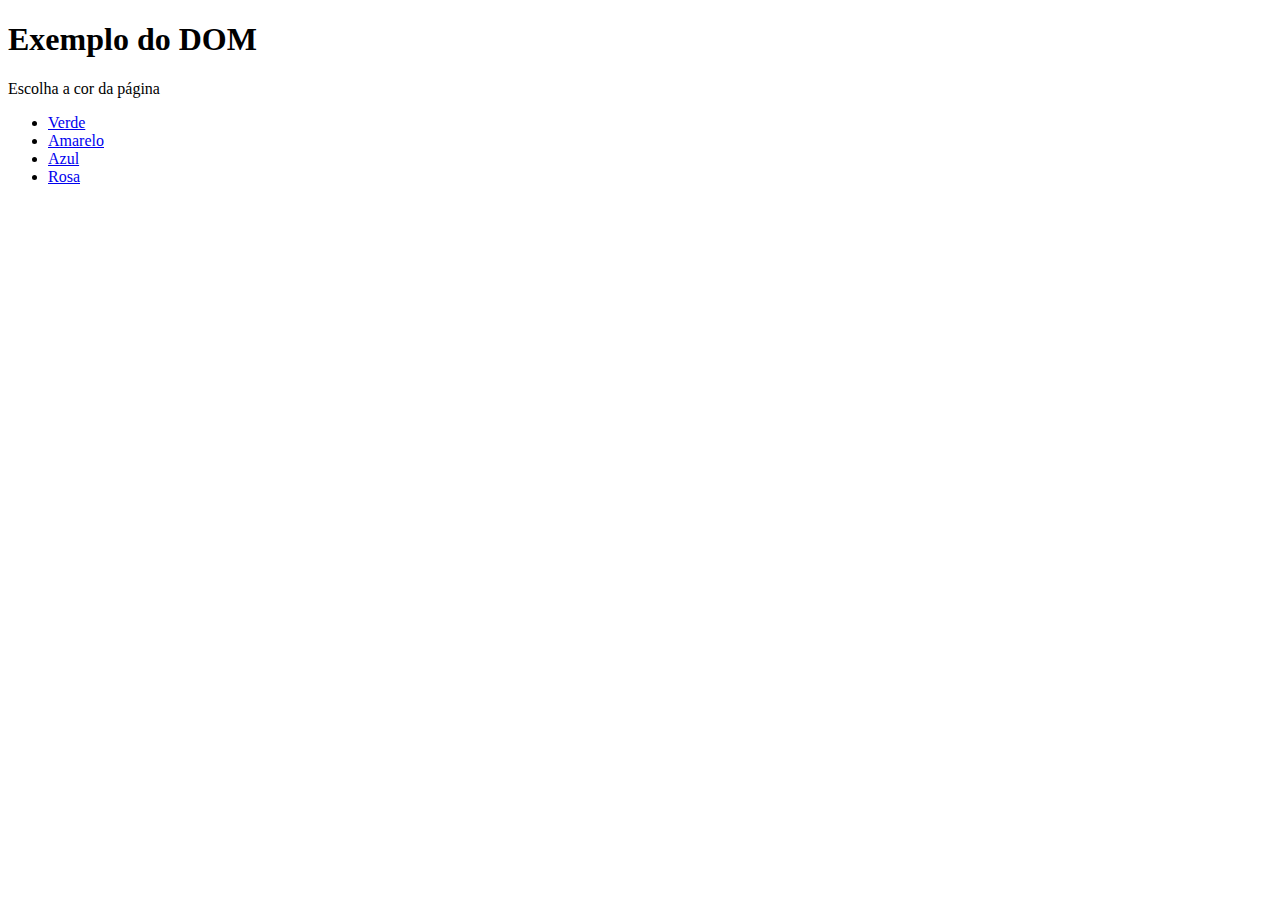
<file: MATERIAL/2709/index.html>
<!DOCTYPE html>
<html lang="en">
<head>
    <meta charset="UTF-8">
    <meta name="viewport" content="width=device-width, initial-scale=1.0">
    <title>Exemplo de DOM</title>
</head>
<body>
    <h1>Exemplo do DOM</h1>
    <p>Escolha a cor da página</p>
    <ul>
        <li><a href="javascript:Verde()">Verde</a></li>
        <li><a href="javascript:Amarelo()">Amarelo</a></li>
        <li><a href="javascript:Azul()">Azul</a></li>
        <li><a href="javascript:Rosa()">Rosa</a></li>
    </ul>

    <script type="text/javascript">
        // Declarando a função Verde
        function Verde() {
            // Criando variável
            var meuVerde = '';
            meuVerde = document.createElement('link');
            meuVerde.setAttribute('rel', 'stylesheet');
            meuVerde.setAttribute('type', 'text/css');
            meuVerde.setAttribute('href', 'verde.css');
            document.head.appendChild(meuVerde);
        }

        // Declarando a função amarelo
        function Amarelo() {
            // Criando a variável
            var meuAmarelo = '';
            meuAmarelo = document.createElement('link');
            meuAmarelo.setAttribute('rel', 'stylesheet');
            meuAmarelo.setAttribute('type', 'text/css');
            meuAmarelo.setAttribute('href', 'amarelo.css');
            document.head.appendChild(meuAmarelo);
        }

        // Declarando a função Azul
        function Azul() {
            // Criando a variável
            var meuAzul = '';
            meuAzul = document.createElement('link');
            meuAzul.setAttribute('rel', 'stylesheet');
            meuAzul.setAttribute('type', 'text/css');
            meuAzul.setAttribute('href', 'azul.css');
            document.head.appendChild(meuAzul);
        }

        // Declarando a função Rosa
        function Rosa() {
            // Criando a variável
            var meuRosa = '';
            meuRosa = document.createElement('link');
            meuRosa.setAttribute('rel', 'stylesheet');
            meuRosa.setAttribute('type', 'text/css');
            meuRosa.setAttribute('href', 'rosa.css');
            document.head.appendChild(meuRosa);
        }
    </script>
</body>
</html>
</file>
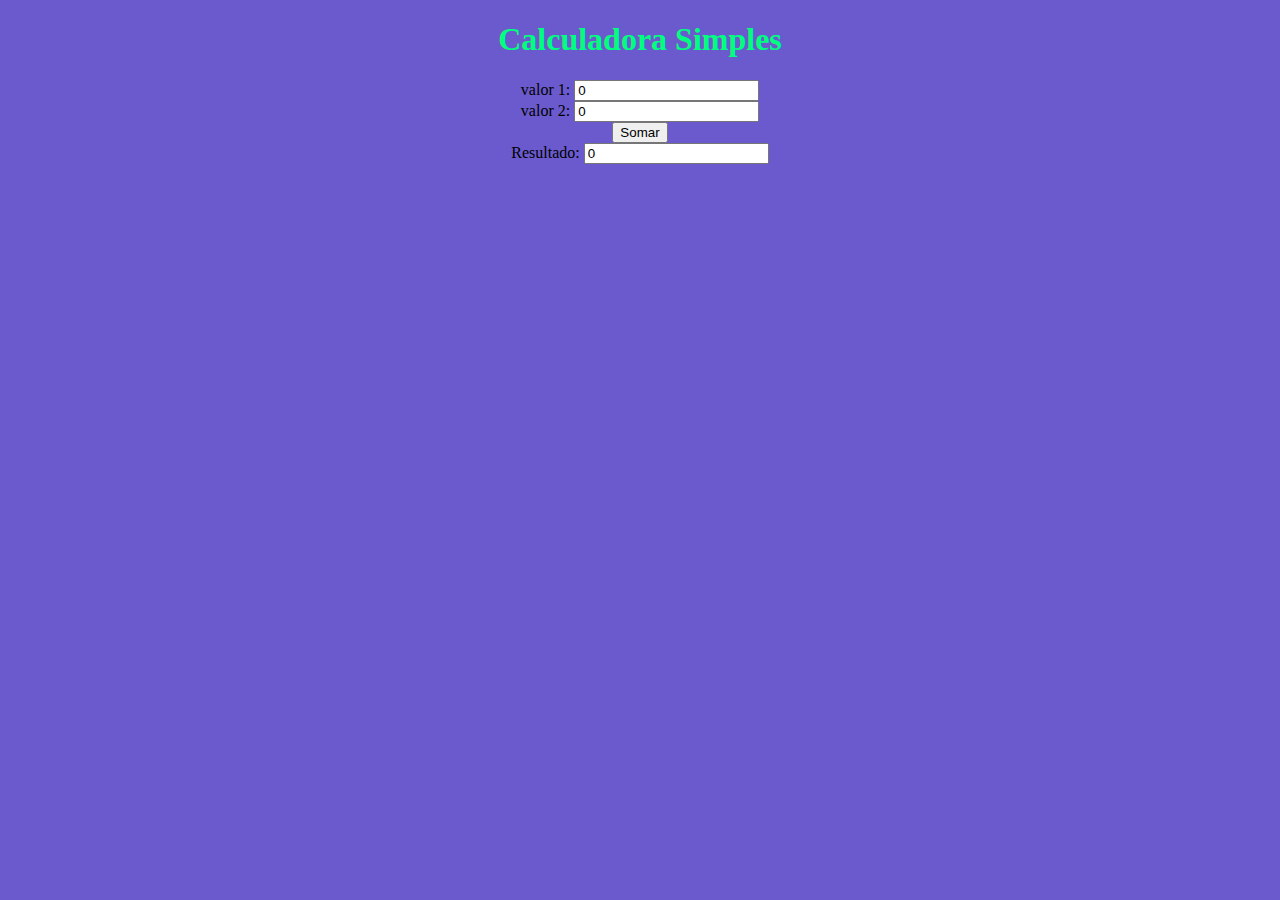
<file: MATERIAL/1109/CALCULADORA_SIMPLES/index.html>
<!DOCTYPE html>
<html lang="en">
<head>
    <meta charset="UTF-8">
    <meta name="viewport" content="width=device-width, initial-scale=1.0">
    <title>Calculadora</title>
    <link href="estilo.css" rel="stylesheet">
</head>
<body>
    <center><script type="text/javascript">
        function somar()
        {
            res.value = parseInt(v1.value) + parseInt(v2.value);
        }
    </script></center>

    <center><h1>Calculadora Simples</h1>
    valor 1: <input type="text" id="v1" value="0"><br>
    valor 2: <input type="text" id="v2" value="0"><br>
    <input type="button"
    value="Somar"
    onclick="somar()"><br>
    Resultado: <input type="text" id="res" value="0" readonly></center>
</body>
</html>
</file>
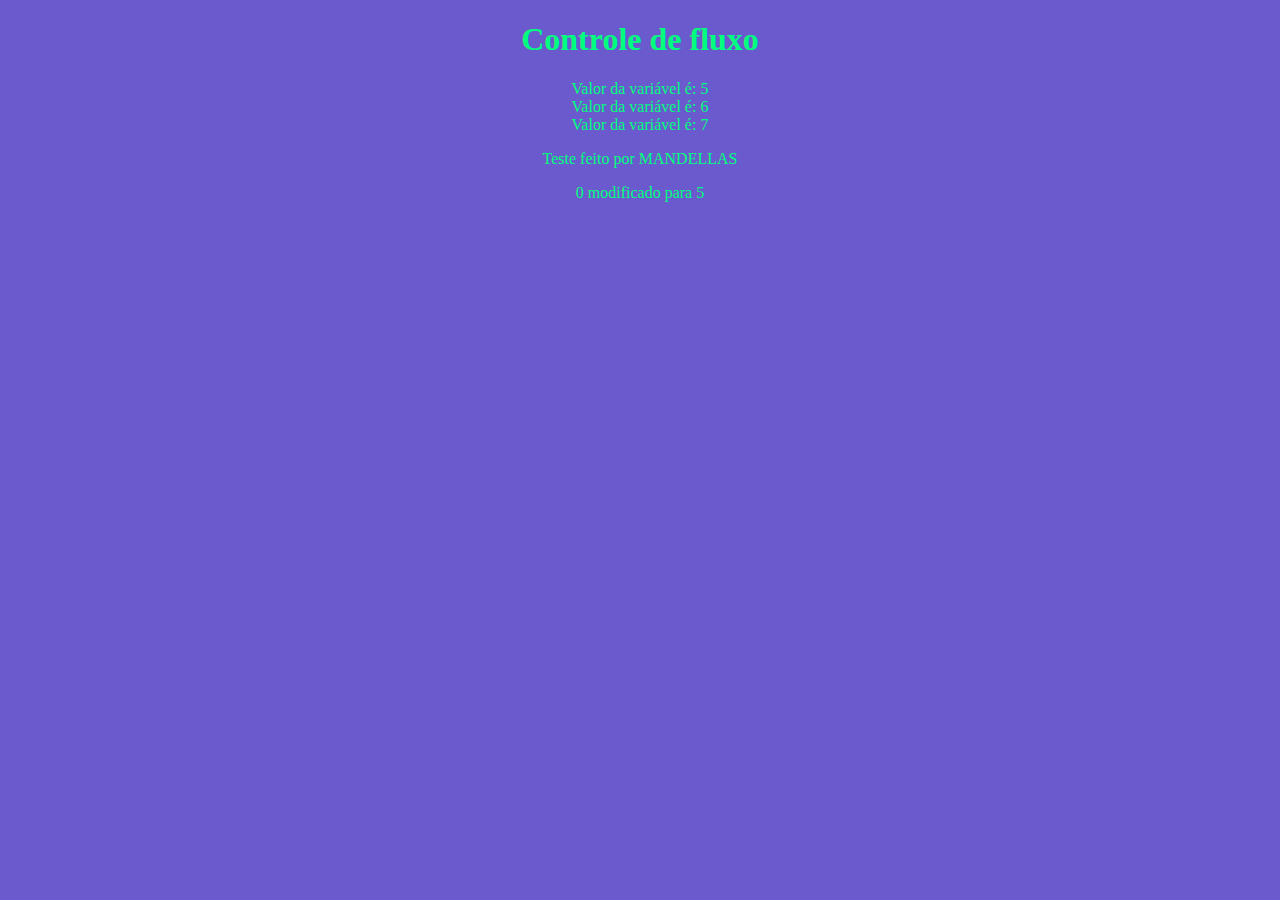
<file: MATERIAL/1209/3/index.html>
<!DOCTYPE html>
<html>
    <head>
        <meta charset="utf-8">
        <meta name="viewport" content="widht=device-width, initial-scale=1">
        <title>teste break</title>
        <link href="style.css" rel="stylesheet">
    </head>
    <body>
        <center>
        <h1>Controle de fluxo</h1>
        <p id="resposta"></p>
        <script type="text/javascript">
            var resposta = '';
            var cont = 5;

            for(cont = 5; cont <= 10; cont++){
                if(cont === 8){
                    break;
                }
                resposta += 'Valor da variável é: ' + cont + '<br />';
            }
            document.getElementById('resposta').innerHTML = resposta;
        </script>
        <p>Teste feito por MANDELLAS</p>
        <p>0 modificado para 5</p>
        </center>
    </body>
</html>
</file>
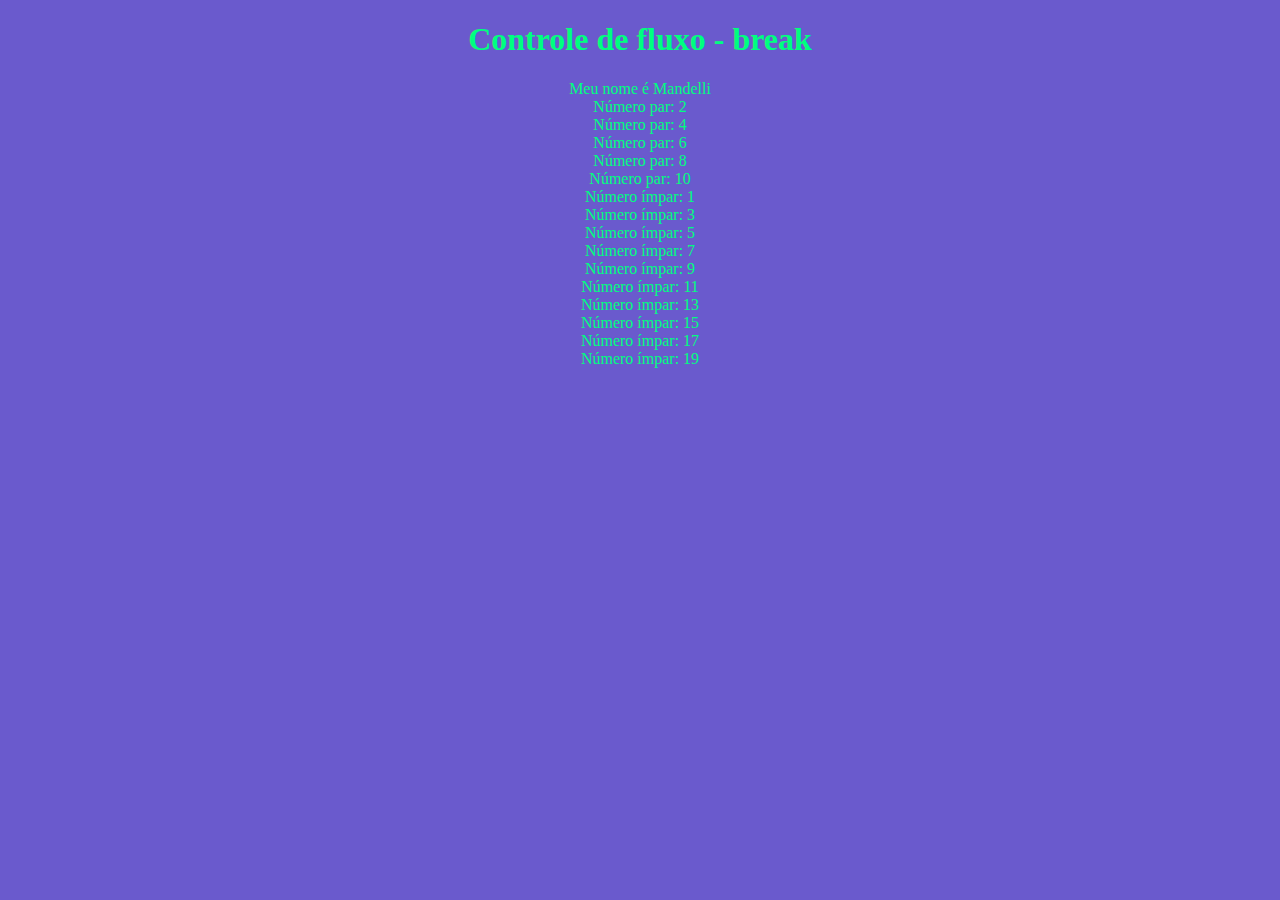
<file: MATERIAL/1209/4/index.html>
<!DOCTYPE html>
<html>
    <head>
        <meta charset="utf-8">
        <meta name="viewport" content="widht=device-width, initial-scale=1">
        <title>Controle de fluxo - break</title>
        <link href="style.css" rel="stylesheet">
    </head>
    <body>
        <center>
        <h1>Controle de fluxo - break</h1>
        <p id="numero"></p></center>


        <script type="text/javascript">
            var resposta = '';
            var cont = 0;
            var meuNome = 'Mandelli';
            resposta += 'Meu nome é ' + meuNome + '<br />';
            for(cont = 2; cont <= 10; cont += 2){
                resposta += 'Número par: ' + cont + '<br />';
            }

            for(cont = 1; cont <= 19; cont += 2){
                resposta += 'Número ímpar: ' + cont + '<br />';
            }

            document.getElementById('numero').innerHTML = resposta;
        </script>
    </body>
</html>
</file>
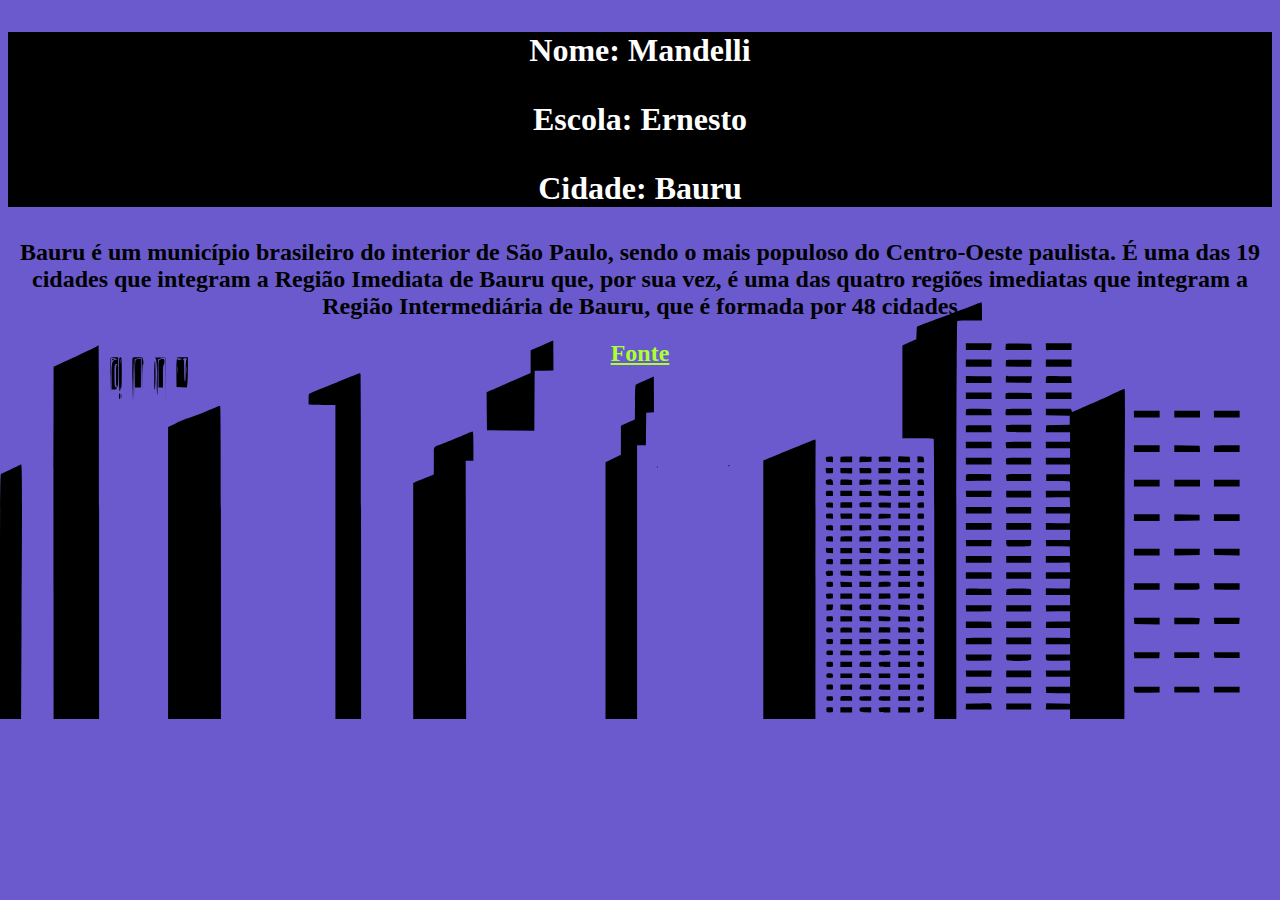
<file: HTML/teste.html>
<!DOCTYPE html>
<html lang="en">
<head>
    <meta charset="UTF-8">
    <meta name="viewport" content="width=device-width, initial-scale=1.0">
    <style>
        body{
            background-color: #6A5ACD;
        }
    </style>
    <title>Cidade de Bauru</title>
    <link rel="stylesheet" href="style.css">
</head>
<body>
    <header>
    <h1><p id="nome">Nome: </p></h1>
    <h1><p id="escola">Escola: </p></h1>
    <h1><p id="cidade">Cidade: </p></h1>
    </header>

    <h2><script type="text/javascript">
        var meusDados = new Object();
        meusDados.nome = 'Mandelli';
        meusDados.escola = 'Ernesto';
        meusDados.cidade = 'Bauru'

        document.getElementById('nome').innerHTML += meusDados.nome
        document.getElementById('escola').innerHTML += meusDados.escola
        document.getElementById('cidade').innerHTML += meusDados.cidade
        
        document.write("Bauru é um município brasileiro do interior de São Paulo, \
         sendo o mais populoso do Centro-Oeste paulista. É uma das 19 cidades que \
         integram a Região Imediata de Bauru que, por sua vez, é uma das quatro \
         regiões imediatas que integram a Região Intermediária de Bauru, que é formada por 48 cidades")
    </script></h2>
    <h2><a href="https://pt.wikipedia.org/wiki/Bauru">Fonte</a></h2>
</body>
</html>
</file>
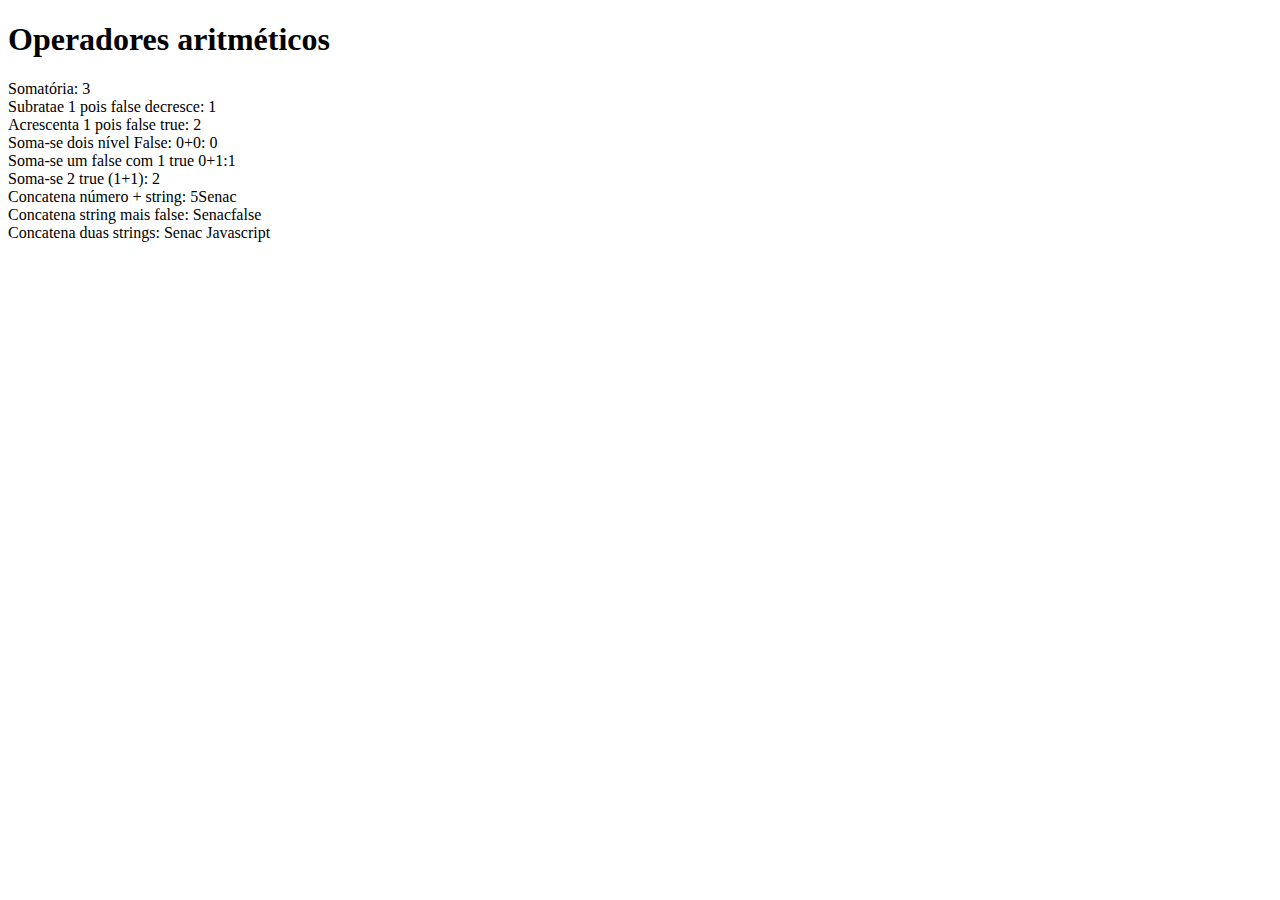
<file: MATERIAL/2908/operador_aritmético.html>
<!DOCTYPE html>
<html>
<head>
<meta charset="utf-8">
<meta name="viewport" content="width=device-width, initial-scale=1">
<title>Operadores aritméticos</title>
</head>
<body>
<h1>Operadores aritméticos</h1>
<script type="text/javascript">
var resposta = 1 + 2;
document.write("Somatória: ", resposta + '<br />');
resposta_false = false + 1;
resposta_true = true + 1
document.write("Subratae 1 pois false decresce: ",resposta_false
+ '<br />');
document.write("Acrescenta 1 pois false true: ",resposta_true + 
'<br />');
var resposta1 = false + false;
var resposta2 = false + true;
var resposta3 = true + true;
document.write("Soma-se dois nível False: 0+0: ",resposta1 + 
'<br />');
document.write("Soma-se um false com 1 true 0+1:",resposta2 + 
'<br />');
document.write("Soma-se 2 true (1+1): ",resposta3 + 
'<br />');
resposta = 5 + 'Senac';
document.write("Concatena número + string: ",resposta + '<br />');
resposta = 'Senac' + false;
document.write("Concatena string mais false: ",resposta + '<br />');
resposta = 'Senac' + ' Javascript';
document.write("Concatena duas strings: ",resposta + '<br />');
</script>
</body>
</html
</file>
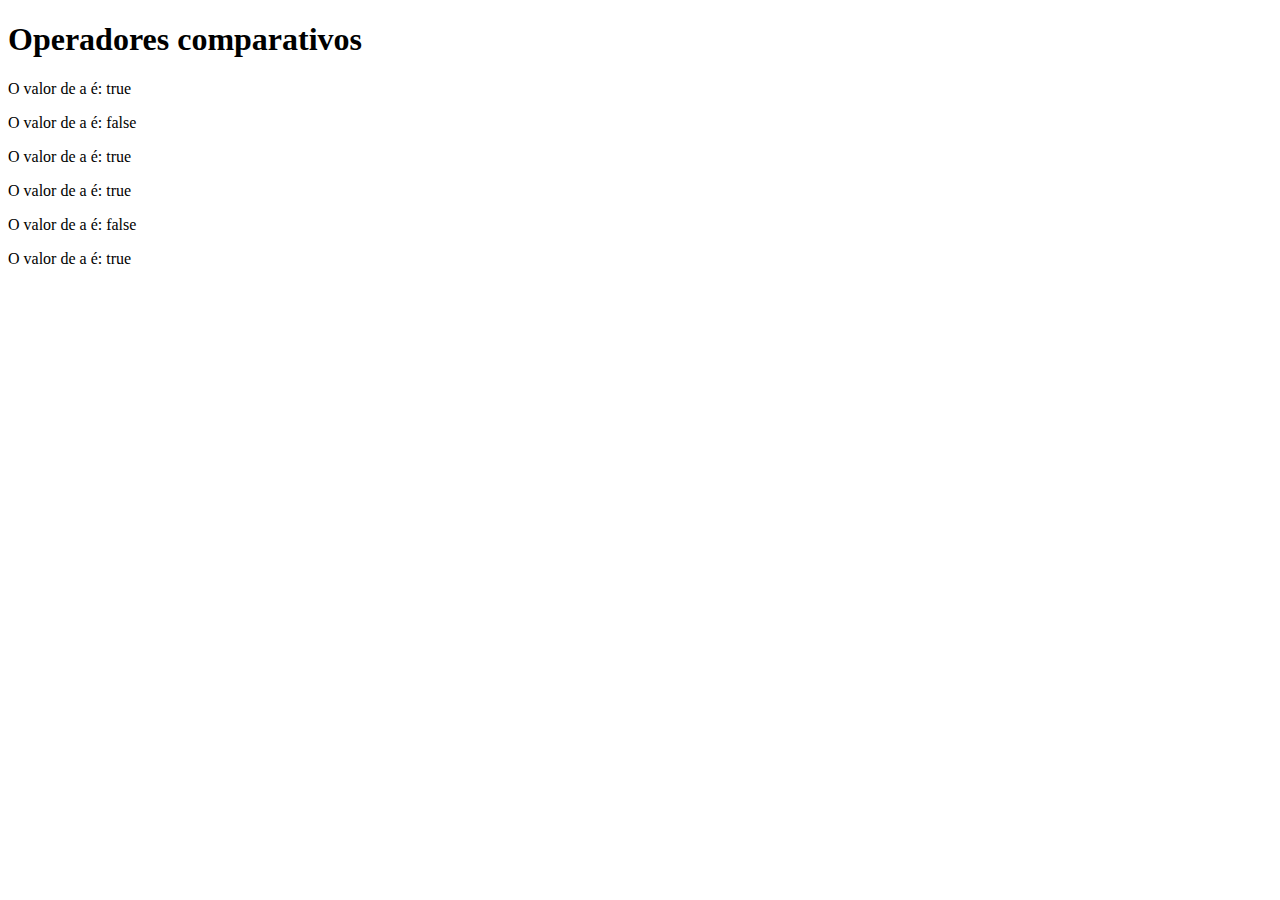
<file: MATERIAL/2908/operador_de_comparacao.html>
<!DOCTYPE html>
<html>
<head>
<meta charset="utf-8">
<meta name="viewport" content="width=device-width, initial-scale=1">
<title>Operadores comparativos</title>
</head>
<body>
<h1>Operadores comparativos</h1>
<p id="teste1">O valor de a é: </p>
<p id="teste2">O valor de a é: </p>
<p id="teste3">O valor de a é: </p>
<p id="teste4">O valor de a é: </p>
<p id="teste5">O valor de a é: </p>
<p id="teste6">O valor de a é: </p>
<script type="text/javascript">

var a = 1;
var b = 1;
var c = '1';
var d = 2;

document.getElementById('teste1').innerHTML += a == b;
document.getElementById('teste2').innerHTML += a === c;
document.getElementById('teste3').innerHTML += a === b;
document.getElementById('teste4').innerHTML += a >= b;
document.getElementById('teste5').innerHTML += a >= d;
document.getElementById('teste6').innerHTML += a <= c;
</script>
</body>
</html>
</file>
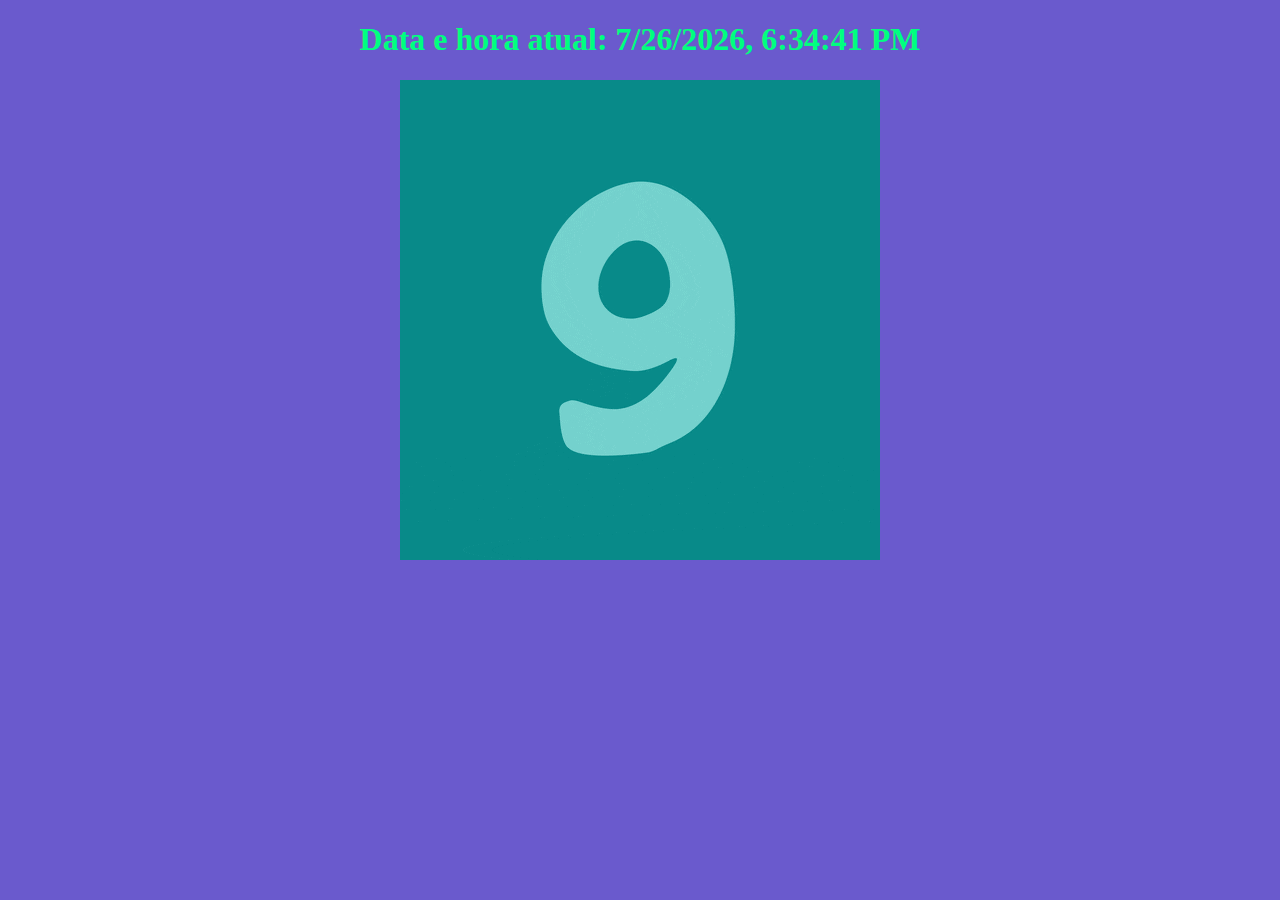
<file: MATERIAL/1209/2/data_hora.html>
<!DOCTYPE html>
<html lang="en">
<head>
    <meta charset="UTF-8">
    <meta name="viewport" content="width=device-width, initial-scale=1.0">
    <title>Atualizaçao de data e hora</title>
    <link href="hora_data.css" rel="stylesheet">
</head>
<body>
    <center><h1><div id="data-hora"></div></h1></center>

    <center><img src="giphy.gif"></center>

    <script>
        function atualizarDataHora() {
            const agora = new Date();
            const dataHoraElement = document.getElementById('data-hora');
            dataHoraElement.textContent = `Data e hora atual:
            ${agora.toLocaleString()}`;
        }

        // chama a funcao inicialmente para exibir a data e hora atual
        atualizarDataHora();

        //atualizar a data e hora a cada segundo
        setInterval(atualizarDataHora, 1000);
    </script>
</body>
</html>
</file>
<file: MATERIAL/1109/CALCULADORA_SIMPLES/estilo.css>
h1{
    color: 	#00FF7F;
}

body{
    background-color: #6A5ACD;
}
</file>
<file: MATERIAL/1209/3/style.css>
h1{
    color: 	#00FF7F;
}

body{
    background-color: #6A5ACD;
}

p {
    color: 	#00FF7F;
}
</file>
<file: MATERIAL/1209/4/style.css>
body{
    background-color: #6A5ACD;
}



p{
    color: #00FF7F;
}

h1{
    color: #00FF7F;
}
</file>
<file: HTML/style.css>
p{
    color: white;
}

h1{
    text-align:center;
    color: white;
}

.write{
    text-align: center;
    color: red;
}

h2{
    text-align:center;
}

body{
    background-image: 
    url(../IMG/imagem_2023-08-28_214234273.svg);
    background-repeat: no-repeat;
    background-size: cover;
}

header{
    background-color: black;
    width: 100%;
    background-size: cover;
    background-position: bottom;
}

a{
    color: greenyellow;
}
</file>
<file: MATERIAL/1209/2/hora_data.css>
div{
    color: 	#00FF7F;
}

body{
    background-color: #6A5ACD;
}
</file>
